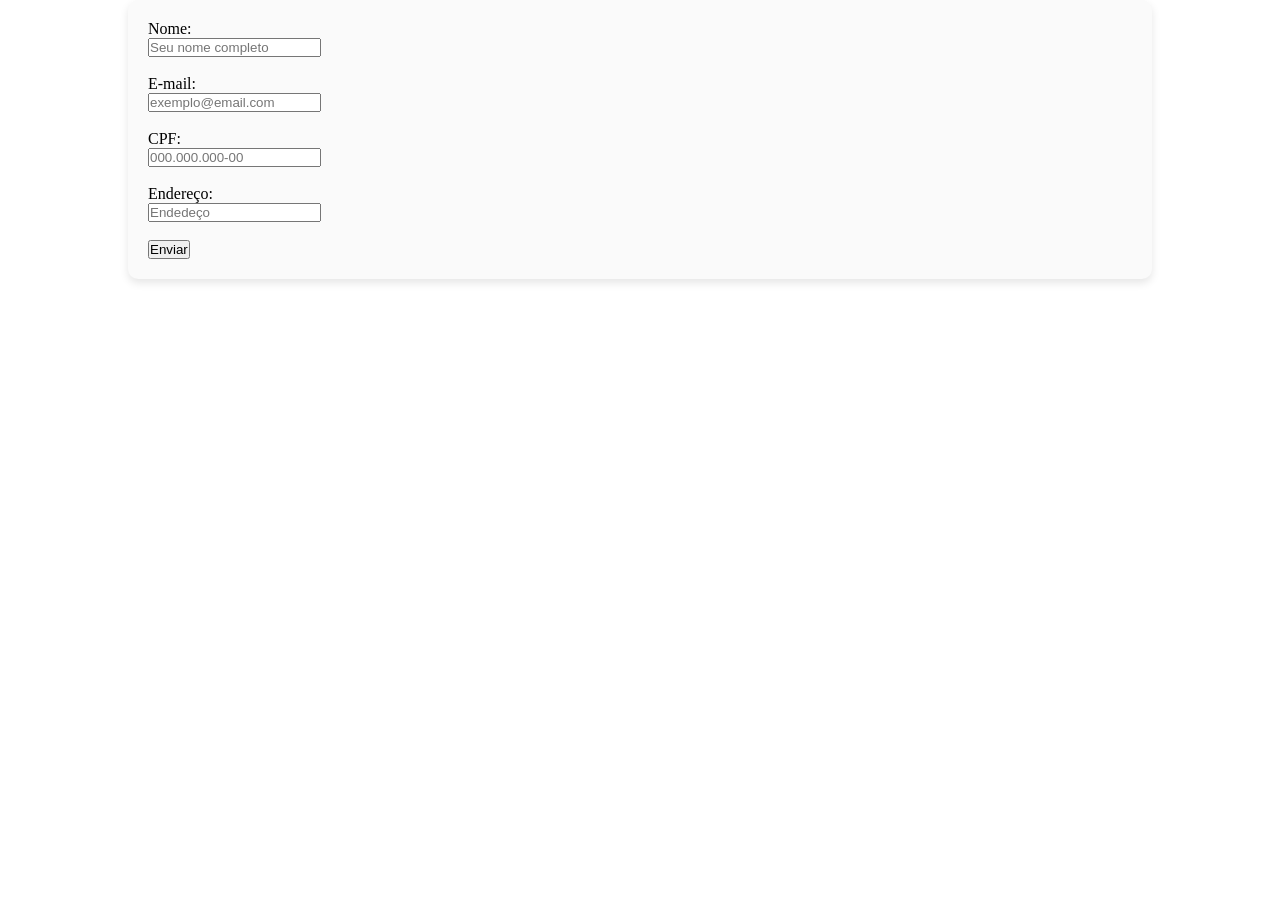
<file: Aula_03/index.html>
<!DOCTYPE html>
<html lang="pt-br">
<head>
    <meta charset="UTF-8">
    <meta name="viewport" content="width=device-width, initial-scale=1.0">
    <title>Document</title>
    <link rel="stylesheet" href="style.css">
    <script src="script.js"></script>
</head>
<body>
    <form method="POST" class="form-exemplo">
        <!-- Campo Nome -->
        <label for="nome">Nome:</label><br>
        <input class="dados-form" type="text" id="nome" name="nome" placeholder="Seu nome completo" required><br><br>
        
        <!-- Campo E-mail -->
        <label for="email">E-mail:</label><br>
        <input class="dados-form" type="email" id="email" name="email" placeholder="exemplo@email.com" required><br><br>

        <!-- Campo CPF -->
        <label for="cpf">CPF:</label><br>
        <input class="dados-form" type="text" id="cpf" name="cpf" placeholder="000.000.000-00" required><br><br>

        <!-- Campo Endereço -->
        <label for="endereco">Endereço:</label><br>
        <input class="dados-form" type="text" id="endereco" name="endereco" placeholder="Endedeço" required><br><br>
        
        <!-- Botão de Envio -->
        <button type="submit" onclick="soma()">Enviar</button>
    </form>
</body>
</html>
</file>
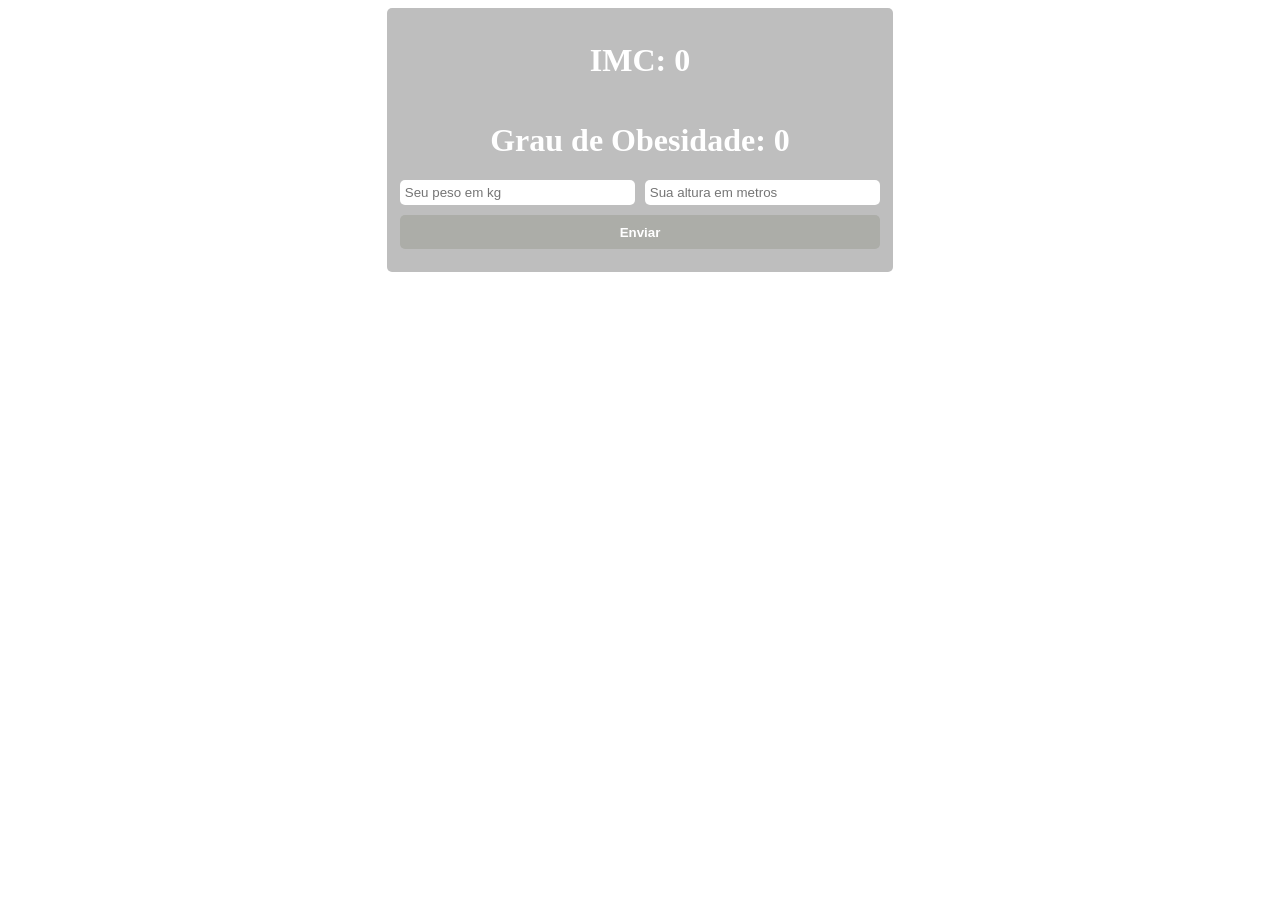
<file: Aula_04/IMC.html>
<!DOCTYPE html>
<html lang="pt-br">
<head>
    <meta charset="UTF-8">
    <meta name="viewport" content="width=device-width, initial-scale=1.0">
    <title>Document</title>
    <script src="IMC.js"></script>
    <link rel="stylesheet" href="IMC.css">
</head>
<body>
    <div class="container">
        <h1 id="resultadoIMC">IMC: 0</h1>
        <h1 id="resultadoOb">Grau de Obesidade: 0</h1>

        <div class="areaInput">
            <input type="text" id="peso" placeholder="Seu peso em kg">
            
            <input type="text" id="altura" placeholder="Sua altura em metros">
        </div>
        
        <button class="BtnEnviar" onclick="calculoIMC()">Enviar</button>
    
    </div>
</body>
</html>
</file>
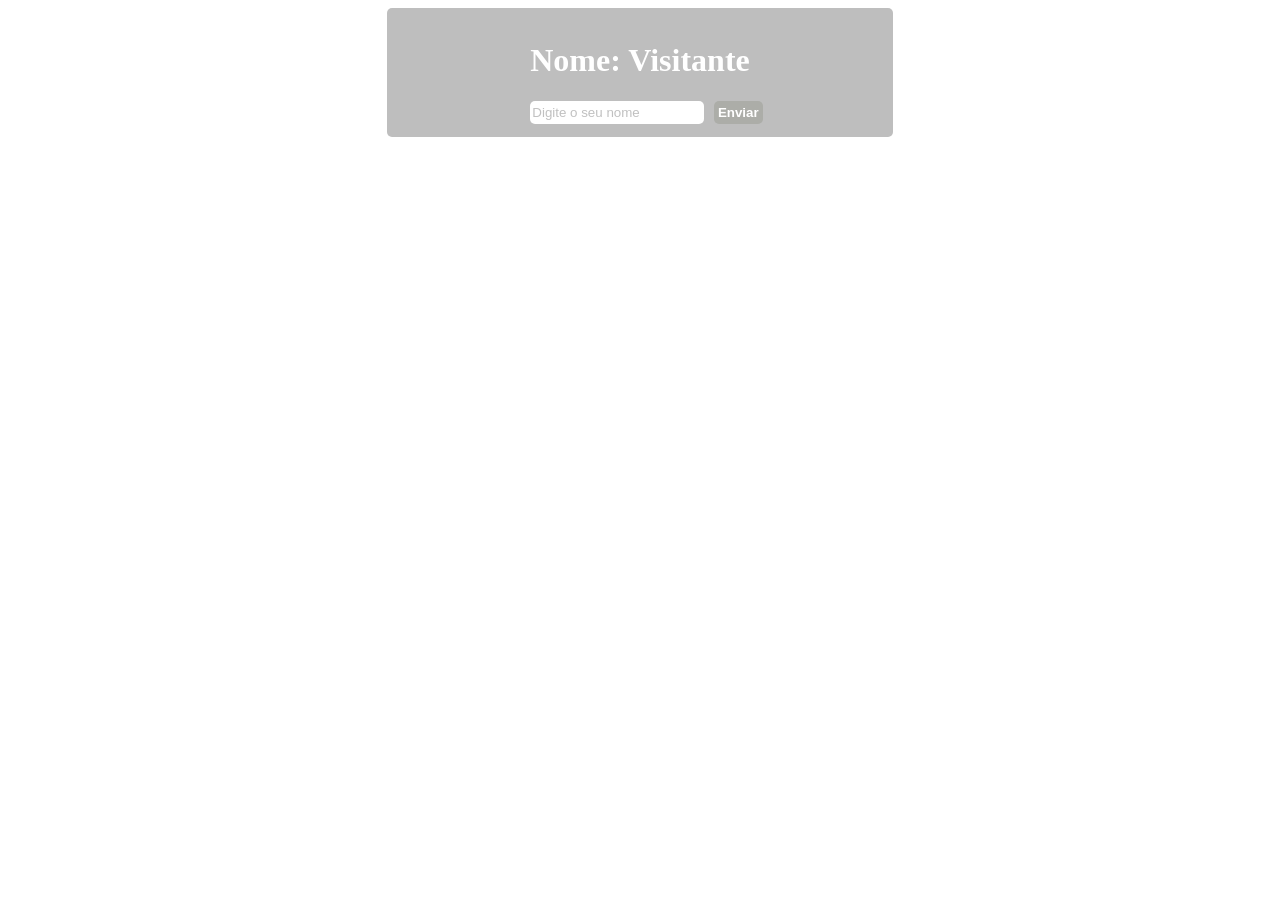
<file: Aula_04/index_01.html>
<!DOCTYPE html>
<html lang="pt-br">
<head>
    <meta charset="UTF-8">
    <meta name="viewport" content="width=device-width, initial-scale=1.0">
    <title>Aula_04</title>
    <script src="Exemplo_01.js"></script>
    <link rel="stylesheet" href="style_01.css">
</head>
<body>
    <div class="container">
        <h1 id="nomeExibido">Nome: Visitante</h1>

        <div class="areaInput">
            <input type="text" id="campoNome" placeholder="Digite o seu nome">
    
            <button class="BtnEnviar" onclick="trocarNome()">Enviar</button>
        </div>
    </div>
</body>
</html>
</file>
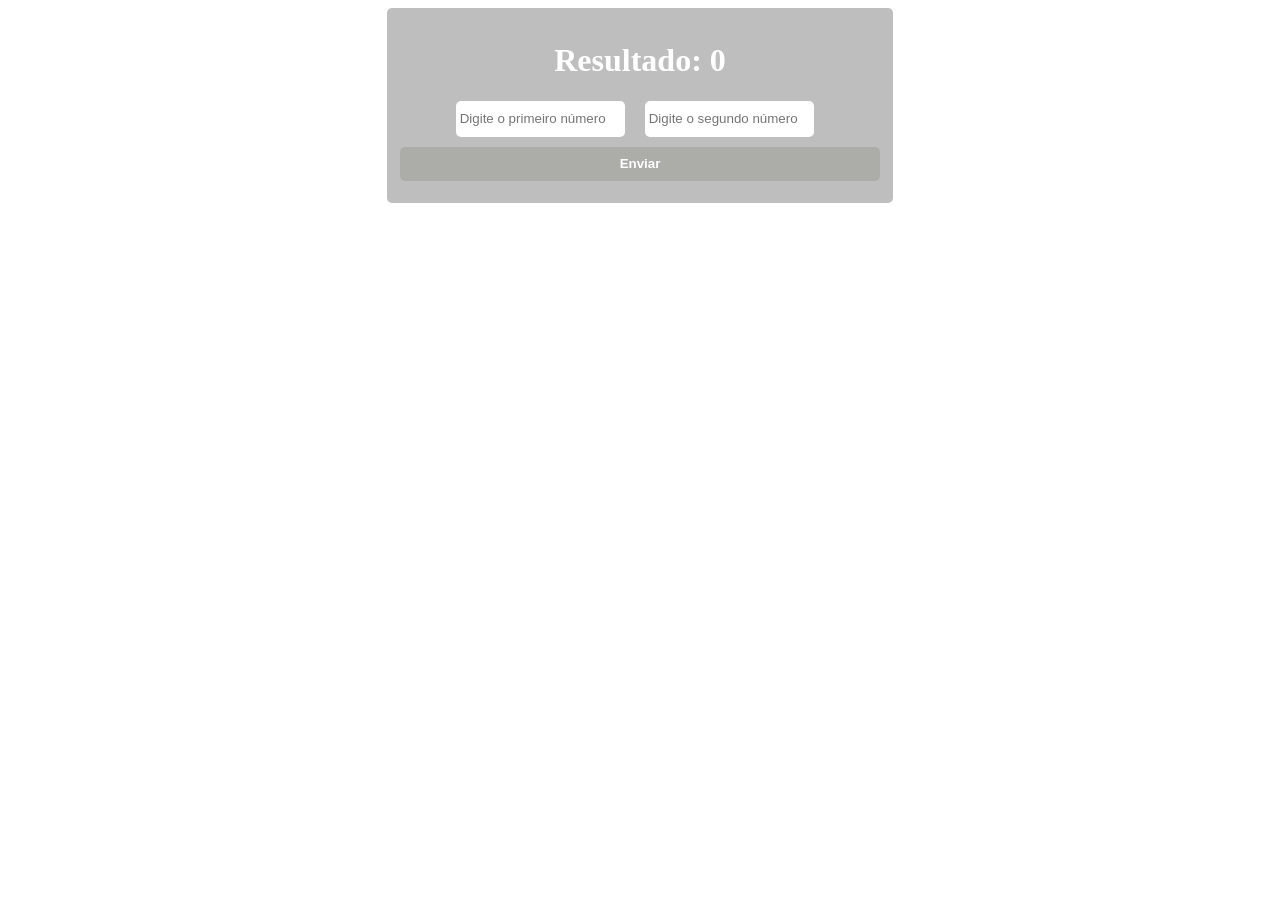
<file: Aula_04/index_02.html>
<!DOCTYPE html>
<html lang="pt-br">
<head>
    <meta charset="UTF-8">
    <meta name="viewport" content="width=device-width, initial-scale=1.0">
    <title>Document</title>
    <script src="Exemplo_02.js"></script>
    <link rel="stylesheet" href="style_02.css">
</head>
<body>
    <div class="container">
        <h1 id="resultado">Resultado: 0</h1>

        <div class="areaInput">
            <input type="text" id="num1" placeholder="Digite o primeiro número">
            <br><br>
        
            <input type="text" id="num2" placeholder="Digite o segundo número">
            <br><br>
        </div>
        
        <button class="BtnEnviar" onclick="somar()">Enviar</button>
    
    </div>

</body>
</html>
</file>
<file: Aula_03/style.css>
*{
    margin: 0;
    padding: 0;
    box-sizing: border-box;
    scroll-behavior: smooth;
}

.form-exemplo{
    background-color: #fafafa;
    border-radius: 10px;
    padding: 20px;
    box-shadow: 0 4px 8px rgba(0, 0, 0, 0.1);
    max-width: 80%;
    width: 100%;
    margin: auto;
    justify-content: center;
    text-align: left;
}

.dados-form{
    
}
</file>
<file: Aula_04/IMC.css>
.container{
    display: flex;
    align-items: center;
    justify-content: center;
    flex-direction: column;
    background-color: rgb(190, 190, 190);
    border-radius: 5px;
    padding: 1%;
    margin: 0 auto;
    width: 30em;
    color: white;
}

.areaInput{
    display: flex;
    flex-direction: row;
    gap: 10px;
    width: 100%;
}

#peso, #altura{
    border: none;
    border-radius: 5px ;
    padding: 1%;
    width: 100%;
}

.BtnEnviar{
    border: none;
    background-color: #acada8;
    color: white;
    border-radius: 5px;
    padding: 2%;
    font-weight: 700;
    margin: 10px;
    width: 100%;
}
</file>
<file: Aula_04/style_01.css>
.container{
    display: flex;
    align-items: center;
    justify-content: center;
    flex-direction: column;
    background-color: rgb(190, 190, 190);
    border-radius: 5px;
    padding: 1%;
    margin: 0 auto;
    width: 30em;
    color: white;
}

.areaInput{
    display: flex;
    flex-direction: row;
    gap: 10px;

}

#campoNome{
    border: none;
    border-radius: 5px ;
    padding: 1%;
}

#campoNome::placeholder{
    color: #47474757;
}

.BtnEnviar{
    border: none;
    background-color: #acada8;
    color: white;
    border-radius: 5px;
    padding: 2%;
    font-weight: 700;
}
</file>
<file: Aula_04/style_02.css>
.container{
    display: flex;
    align-items: center;
    justify-content: center;
    flex-direction: column;
    background-color: rgb(190, 190, 190);
    border-radius: 5px;
    padding: 1%;
    margin: 0 auto;
    width: 30em;
    color: white;
}

.areaInput{
    display: flex;
    flex-direction: row;
    gap: 10px;
}

#num1, #num2{
    border: none;
    border-radius: 5px ;
    padding: 1%;
}

#num1{
    width: 100%;
}

#num2{
    width: 100%;
}

.BtnEnviar{
    border: none;
    background-color: #acada8;
    color: white;
    border-radius: 5px;
    padding: 2%;
    font-weight: 700;
    margin: 10px;
    width: 100%;
}
</file>
